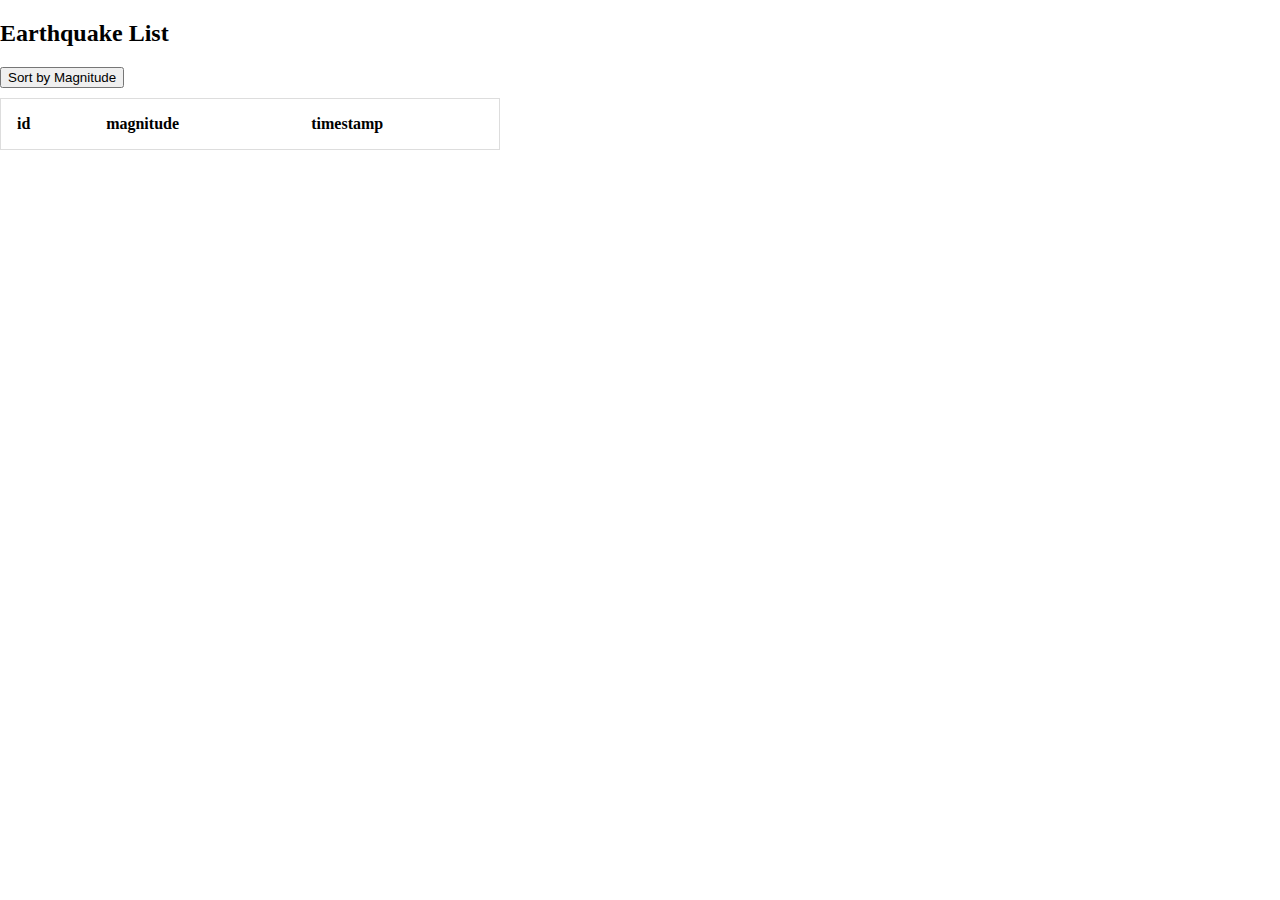
<file: earthquake.html>
<!DOCTYPE html>
<html lang="en-US">

<head>
    <meta charset="utf-8">
    <title>Earthquake List</title>
    <meta name="viewport" content="initial-scale=1,maximum-scale=1,user-scalable=no">

    <!-- Including the Mapbox GL CSS file -->
    <link href="https://api.mapbox.com/mapbox-gl-js/v2.5.0/mapbox-gl.css" rel="stylesheet">

    <!-- Including the Mapbox GL JS file -->
    <script src="https://api.mapbox.com/mapbox-gl-js/v2.5.0/mapbox-gl.js"></script>

    <style>
        /* CSS styles for the layout and components */
        body {
            margin: 0;
            padding: 0;
        }

        #container {
            display: flex;
            height: 100vh;
            flex-direction: row;
            align-items: stretch;
        }

        #side-panel {
            flex-basis: 500px;
            overflow-y: scroll;
        }

        #map {
            flex-grow: 1;
        }

        button {
            margin-bottom: 10px;
        }

        table {
            border-collapse: collapse;
            border-spacing: 0;
            width: 100%;
            border: 1px solid #ddd;
        }

        th,
        td {
            text-align: left;
            padding: 16px;
        }

        tr:nth-child(even) {
            background-color: #f2f2f2;
        }
    </style>
</head>

<body>
    <main id="container">
        <div id="side-panel">

            <h2>Earthquake List</h2>
            <button>Sort by Magnitude</button>

            <table>
                <tr>
                    <th>id</th>
                    <th>magnitude</th>
                    <th>timestamp</th>
                </tr>
            </table>

        </div>
        <div id="map"></div>

    </main>
    <script>
        // Define the Mapbox access token
        mapboxgl.accessToken =
            'pk.eyJ1IjoiamFrb2J6aGFvIiwiYSI6ImNpcms2YWsyMzAwMmtmbG5icTFxZ3ZkdncifQ.P9MBej1xacybKcDN_jehvw';

        // Create the map object
        let map = new mapboxgl.Map({
            container: 'map', // container ID
            style: 'mapbox://styles/mapbox/satellite-v9', // style URL
            zoom: 5.5, // starting zoom
            center: [138, 38] // starting center
        });


        async function geojsonFetch() {

            let response, earthquakes, japan, table;
            response = await fetch('assets/earthquakes.geojson');
            earthquakes = await response.json();
            response = await fetch('assets/japan.json');
            japan = await response.json();

            table = document.getElementsByTagName("table")[0];
            let row, cell1, cell2, cell3;
            for (let i = 0; i < earthquakes.features.length; i++) {
                // Create an empty <tr> element and add it to the 1st position of the table:
                row = table.insertRow(-1);
                cell1 = row.insertCell(0);
                cell2 = row.insertCell(1);
                cell3 = row.insertCell(2);
                cell1.innerHTML = earthquakes.features[i].properties.id;
                cell2.innerHTML = earthquakes.features[i].properties.mag;
                cell3.innerHTML = new Date(earthquakes.features[i].properties.time).toLocaleDateString(
                    "en-US");
            }


            //load data to the map as new layers and table on the side.
            map.on('load', function loadingData() {

                map.addSource('earthquakes', {
                    type: 'geojson',
                    data: earthquakes
                });

                map.addLayer({
                    'id': 'earthquakes-layer',
                    'type': 'circle',
                    'source': 'earthquakes',
                    'paint': {
                        'circle-radius': 8,
                        'circle-stroke-width': 2,
                        'circle-color': 'red',
                        'circle-stroke-color': 'white'
                    }
                });


                map.addSource('japan', {
                    type: 'geojson',
                    data: japan
                });

                map.addLayer({
                    'id': 'japan-layer',
                    'type': 'fill',
                    'source': 'japan',
                    'paint': {
                        'fill-color': '#0080ff', // blue color fill
                        'fill-opacity': 0.5
                    }
                });

            });

        }

        geojsonFetch();

        let btn = document.getElementsByTagName("button")[0];

        btn.addEventListener('click', sortTable);

        // define the function to sort table
        function sortTable(e) {
            let table, rows, switching, i, x, y, shouldSwitch;
            table = document.getElementsByTagName("table")[0];
            switching = true;
            /*Make a loop that will continue until
            no switching has been done:*/
            while (switching) {
                //start by saying: no switching is done:
                switching = false;
                rows = table.rows;
                /*Loop through all table rows (except the
                first, which contains table headers):*/
                for (i = 1; i < (rows.length - 1); i++) {
                    //start by saying there should be no switching:
                    shouldSwitch = false;
                    /*Get the two elements you want to compare,
                    one from current row and one from the next:*/
                    x = parseFloat(rows[i].getElementsByTagName("td")[1].innerHTML);
                    y = parseFloat(rows[i + 1].getElementsByTagName("td")[1].innerHTML);
                    //check if the two rows should switch place:
                    if (x < y) {
                        //if so, mark as a switch and break the loop:
                        shouldSwitch = true;
                        break;
                    }
                }
                if (shouldSwitch) {
                    /*If a switch has been marked, make the switch
                    and mark that a switch has been done:*/
                    rows[i].parentNode.insertBefore(rows[i + 1], rows[i]);
                    switching = true;
                }
            }
        }
    </script>

</body>

</html>
</file>
